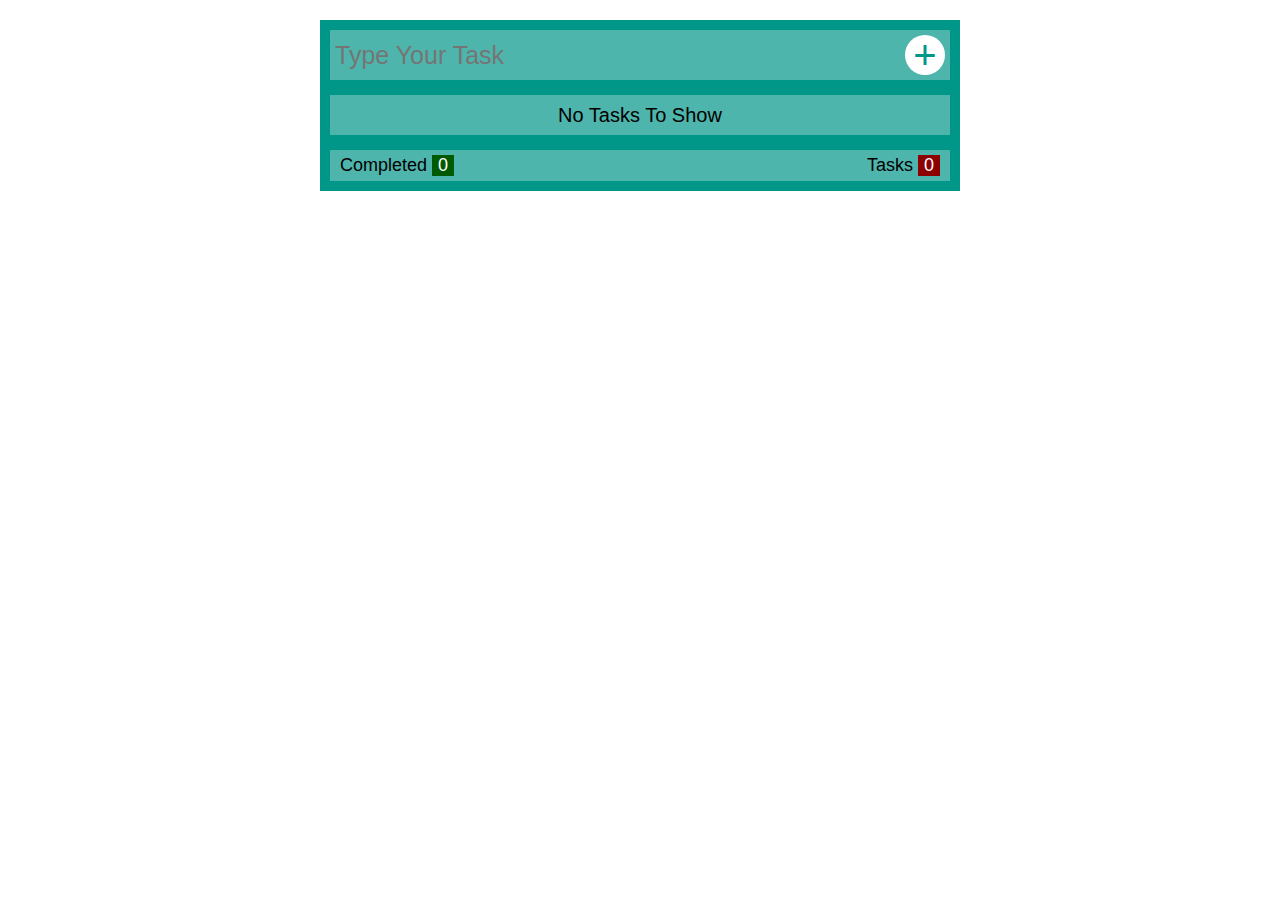
<file: index.html>
<!DOCTYPE html>
<html>
   <head>
      <title>To Do List</title>
      <meta charset="UTF-8">
      <link rel="stylesheet" href="style.css">
   </head>
   <body>
      <div class="list-contain">
         <div class="header">
            <input type="text" placeholder="Type Your Task">
            <span class="add-task">+</span>
         </div>
         <div class="tasks-list">
            <div class="no-tasks">no tasks to show</div>
         </div>
         <div class="footer">
            <div class="completed">completed <span>0</span></div>
            <div class="all-tasks">tasks <span>0</span></div>
         </div>
      </div>
      <script src="script.js"></script>
    </body>
</html>
</file>
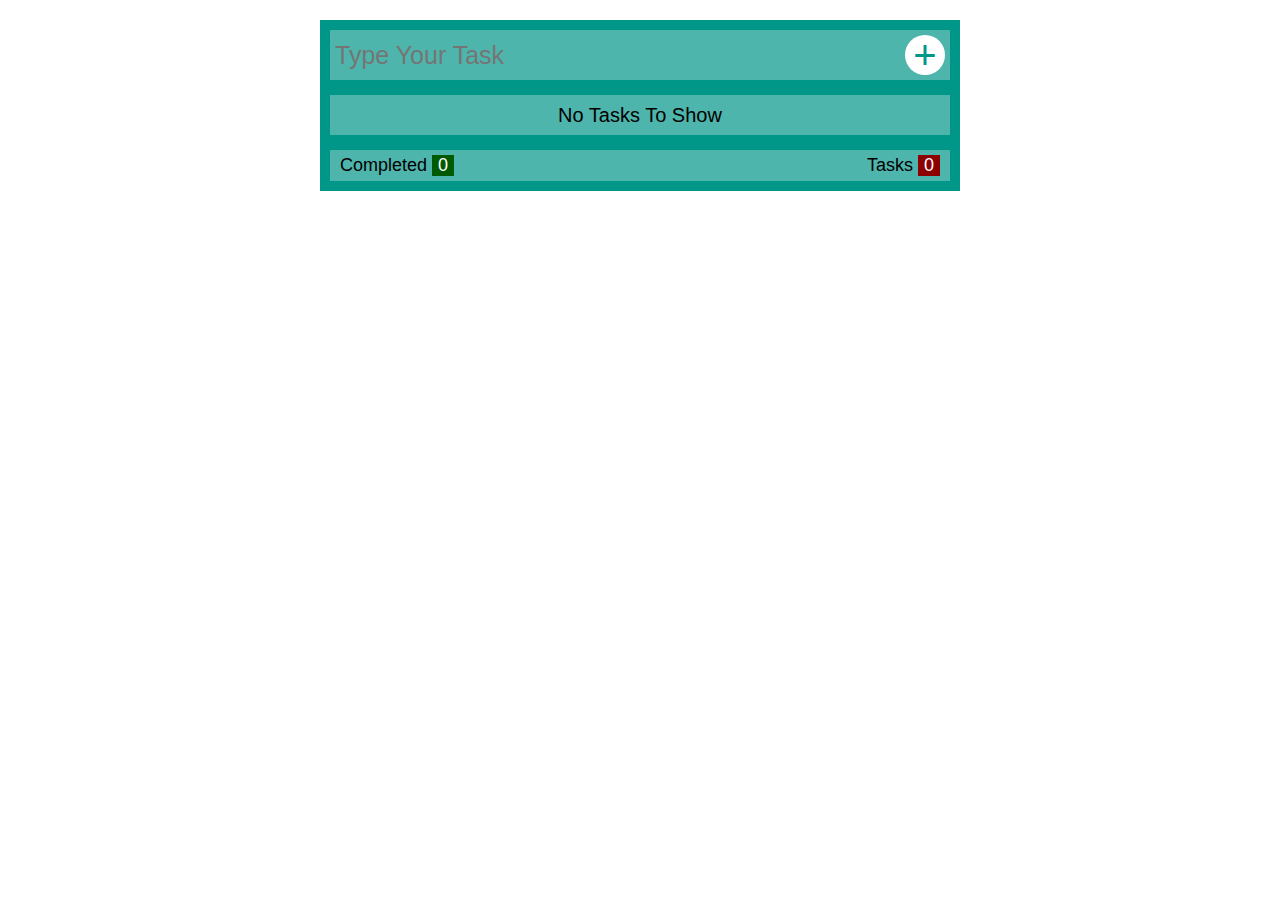
<file: Main.html>
<!DOCTYPE html>
<html>
   <head>
      <title>To Do List</title>
      <meta charset="UTF-8">
      <link rel="stylesheet" href="Style.css">
   </head>
   <body>
      <div class="list-contain">
         <div class="header">
            <input type="text" placeholder="Type Your Task">
            <span class="add-task">+</span>
         </div>
         <div class="tasks-list">
            <div class="no-tasks">no tasks to show</div>
         </div>
         <div class="footer">
            <div class="completed">completed <span>0</span></div>
            <div class="all-tasks">tasks <span>0</span></div>
         </div>
      </div>
      <script src="Script.js"></script>
    </body>
</html>
</file>
<file: style.css>
*{box-sizing: border-box;margin: 0;padding: 0;}
body{font-family: Arial, Helvetica, sans-serif;}
/*========================================================================================*/
.list-contain{
   margin: 20px auto;
   width: 50%;
   padding: 10px;
   background-color: #009688;
}
/*========================================================================================*/
.list-contain .header{
   position: relative;
   margin-bottom: 15px;
}
.list-contain .header input{
   font-size: 25px;
   padding: 5px;
   width: 100%;
   height: 50px;
   border: none;
   background-color: rgba(255, 255, 255, 0.3);
}
.list-contain .header input:focus {outline: none;}
.list-contain .header span.add-task{
   background-color: #FFF;
   font-size: 40px;
   line-height: 40px;
   width: 40px;
   height: 40px;
   text-align: center;
   color: #009688;
   position: absolute;
   top: 5px;
   right: 5px;
   border-radius: 50%;
   cursor: pointer;
   transition: transform .25s;
}
.list-contain .header span.add-task:hover {transform: translateX(-5px) rotate(-90deg);}
/*========================================================================================*/
.list-contain .tasks-list .task {
   background-color: rgba(255, 255, 255, 0.3);
   margin-bottom: 10px;
   height: 40px;
   overflow: hidden;
   display: flex;
   justify-content: space-between;
}
.list-contain .tasks-list .done .task-cont {
   text-decoration: line-through;
}
.list-contain .tasks-list .task span {text-transform: capitalize;}
.list-contain .tasks-list .task span.task-cont{
   font-size: 20px;
   line-height: 40px;
   padding: 0 10px;
   flex-grow: 2;
}
.list-contain .tasks-list .task span.task-num,
.list-contain .tasks-list .task span.task-done{
   color: #FFF;
   padding: 5px 10px;
   font-size: 18px;
   line-height: 30px;
   transition: all .2s;
   cursor: pointer;
}
.list-contain .tasks-list .task span.task-num {background-color: rgb(0, 90, 3);cursor: auto;}
.list-contain .tasks-list .task span.task-done {background-color: rgb(140, 0, 0);}
.list-contain .tasks-list .task span.task-done:hover {transform: translate(-5px);}
.list-contain .tasks-list .task span.disabled {background-color: #CCC;cursor: no-drop;}
.list-contain .tasks-list .task span.disabled:hover {transform: none;}
.list-contain .tasks-list .no-tasks{
   background-color: rgba(255, 255, 255, 0.3);
   margin-bottom: 10px;
   height: 40px;
   font-size: 20px;
   line-height: 40px;
   text-align: center;
   text-transform: capitalize;
}
/*========================================================================================*/
.list-contain .footer{
   overflow: hidden;
   margin-top: 15px;
   padding: 5px 10px;
   width: 100%;
   background-color: rgba(255, 255, 255, 0.3);
}
.list-contain .footer div{
   float: left;
   width: 50%;
   font-size: 18px;
   text-transform: capitalize;
   overflow: hidden;
}
.list-contain .footer span{
   color: #FFF;
   padding: 4px 6px;
}
.list-contain .footer .all-tasks{
   float: right;
   text-align: right;
}
.list-contain .footer .completed span {background-color: rgb(0, 90, 3);}
.list-contain .footer .all-tasks span {background-color: rgb(140, 0, 0);}
</file>
<file: Style.css>
*{box-sizing: border-box;margin: 0;padding: 0;}
body{font-family: Arial, Helvetica, sans-serif;}
/*========================================================================================*/
.list-contain{
   margin: 20px auto;
   width: 50%;
   padding: 10px;
   background-color: #009688;
}
/*========================================================================================*/
.list-contain .header{
   position: relative;
   margin-bottom: 15px;
}
.list-contain .header input{
   font-size: 25px;
   padding: 5px;
   width: 100%;
   height: 50px;
   border: none;
   background-color: rgba(255, 255, 255, 0.3);
}
.list-contain .header input:focus {outline: none;}
.list-contain .header span.add-task{
   background-color: #FFF;
   font-size: 40px;
   line-height: 40px;
   width: 40px;
   height: 40px;
   text-align: center;
   color: #009688;
   position: absolute;
   top: 5px;
   right: 5px;
   border-radius: 50%;
   cursor: pointer;
   transition: transform .25s;
}
.list-contain .header span.add-task:hover {transform: translateX(-5px) rotate(-90deg);}
/*========================================================================================*/
.list-contain .tasks-list .task {
   background-color: rgba(255, 255, 255, 0.3);
   margin-bottom: 10px;
   height: 40px;
   overflow: hidden;
   display: flex;
   justify-content: space-between;
}
.list-contain .tasks-list .done .task-cont {
   text-decoration: line-through;
}
.list-contain .tasks-list .task span {text-transform: capitalize;}
.list-contain .tasks-list .task span.task-cont{
   font-size: 20px;
   line-height: 40px;
   padding: 0 10px;
   flex-grow: 2;
}
.list-contain .tasks-list .task span.task-num,
.list-contain .tasks-list .task span.task-done{
   color: #FFF;
   padding: 5px 10px;
   font-size: 18px;
   line-height: 30px;
   transition: all .2s;
   cursor: pointer;
}
.list-contain .tasks-list .task span.task-num {background-color: rgb(0, 90, 3);cursor: auto;}
.list-contain .tasks-list .task span.task-done {background-color: rgb(140, 0, 0);}
.list-contain .tasks-list .task span.task-done:hover {transform: translate(-5px);}
.list-contain .tasks-list .task span.disabled {background-color: #CCC;cursor: no-drop;}
.list-contain .tasks-list .task span.disabled:hover {transform: none;}
.list-contain .tasks-list .no-tasks{
   background-color: rgba(255, 255, 255, 0.3);
   margin-bottom: 10px;
   height: 40px;
   font-size: 20px;
   line-height: 40px;
   text-align: center;
   text-transform: capitalize;
}
/*========================================================================================*/
.list-contain .footer{
   overflow: hidden;
   margin-top: 15px;
   padding: 5px 10px;
   width: 100%;
   background-color: rgba(255, 255, 255, 0.3);
}
.list-contain .footer div{
   float: left;
   width: 50%;
   font-size: 18px;
   text-transform: capitalize;
   overflow: hidden;
}
.list-contain .footer span{
   color: #FFF;
   padding: 4px 6px;
}
.list-contain .footer .all-tasks{
   float: right;
   text-align: right;
}
.list-contain .footer .completed span {background-color: rgb(0, 90, 3);}
.list-contain .footer .all-tasks span {background-color: rgb(140, 0, 0);}
</file>
